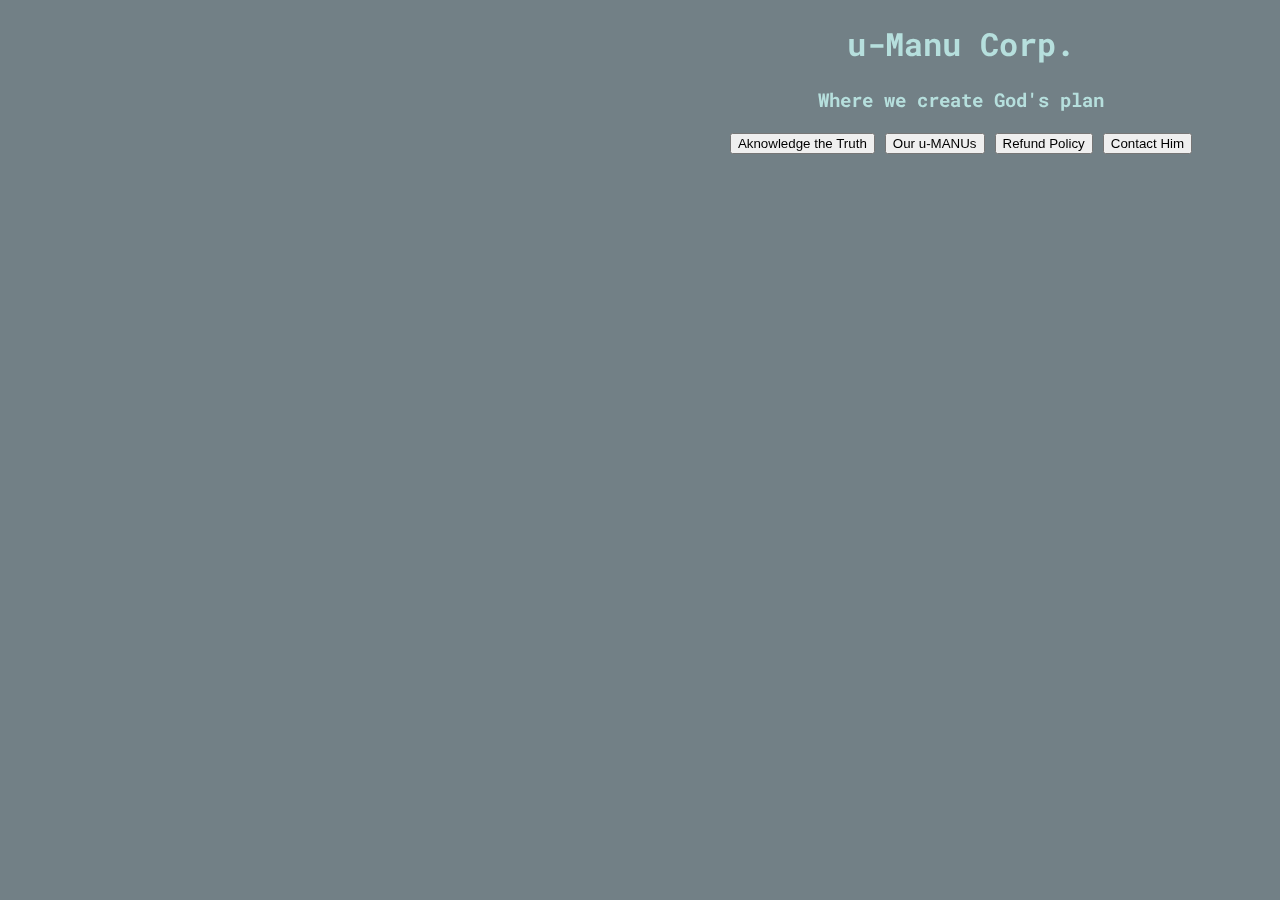
<file: esercitazione/esercitazione.html>
<!DOCTYPE html>
<html lang="en">
    <head>
        <link rel="preconnect" href="https://fonts.googleapis.com">
        <link rel="preconnect" href="https://fonts.gstatic.com" crossorigin>
        <link href="https://fonts.googleapis.com/css2?family=Rajdhani&family=Roboto+Mono:wght@100&display=swap" rel="stylesheet"> 
        
        <title>&#128065; u-MANU</title>

        <meta charset="UTF-8">
        <meta http-equiv="X-UA-Compatible" content="IE=edge">
        <meta name="viewport" content="width=device-width, initial-scale=1.0">
        
        <link rel="stylesheet" href="style.css">
    </head>

    <body>

        <header>

            <h1>u-Manu Corp.</h1>
            <h3>Where we create God's plan</h3>
            
            <div id="tab">
                <button>Aknowledge the Truth</button>
                <button>Our u-MANUs</button>
                <button>Refund Policy</button>
                <button>Contact Him</button>
                
            </div>

             <form action="form" id="searchform">
                <input type="search">
                    <button>Search</button>
            </form>

        </header>

        <main>
            
            
        </main>
        

    </body>

</html>
</file>
<file: esercitazione/style.css>
header {
   padding: 1px;
   text-align: center;
   background-image: url(https://wallpapercave.com/wp/wp8448698.png);
   color: rgb(182, 223, 221);
   font-size: 350px; 
   font:inherit;
   font-family: 'Rajdhani', sans-serif;
   font-family: 'Roboto Mono', monospace;
   top: 0px;
   left: 1000px;
   padding-bottom: 60px;
   position: fixed;
   margin-left: -1000px;
   width: 1920px;
   height: 110px;
}

#tab {
   text-align: center;
}

html {
   background-color: rgb(114, 128, 134);
}

#searchform {
   text-align: right;
   margin-top: -30px;
   margin-right: 25px;
   
}
</file>
